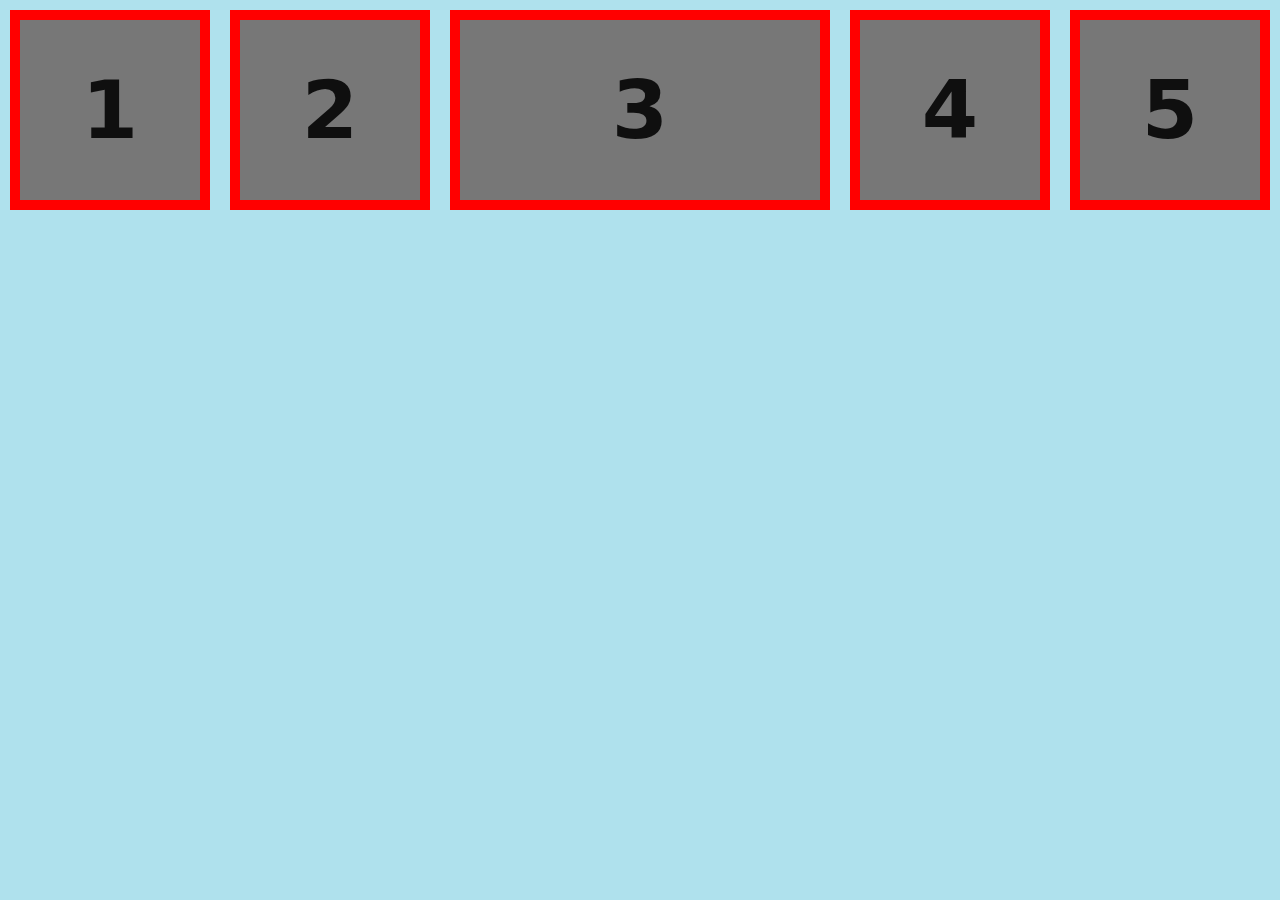
<file: flex.html>
<!DOCTYPE html>
<html lang="zh-TW">
    <head>
        <meta charset="utf-8">
		<meta name="viewport" content="width=device-width, initial-scale=1.0">
		<title>SCAICT Webpage Design Week 3 - Flex</title>
		<link rel="stylesheet" href="style/flex.css">
    </head>

    <body>
        <div class="container">
            <div>1</div>
            <div>2</div>
            <div class="main">3</div>
            <div>4</div>
            <div>5</div>
        </div>
    </body>
</html>
</file>
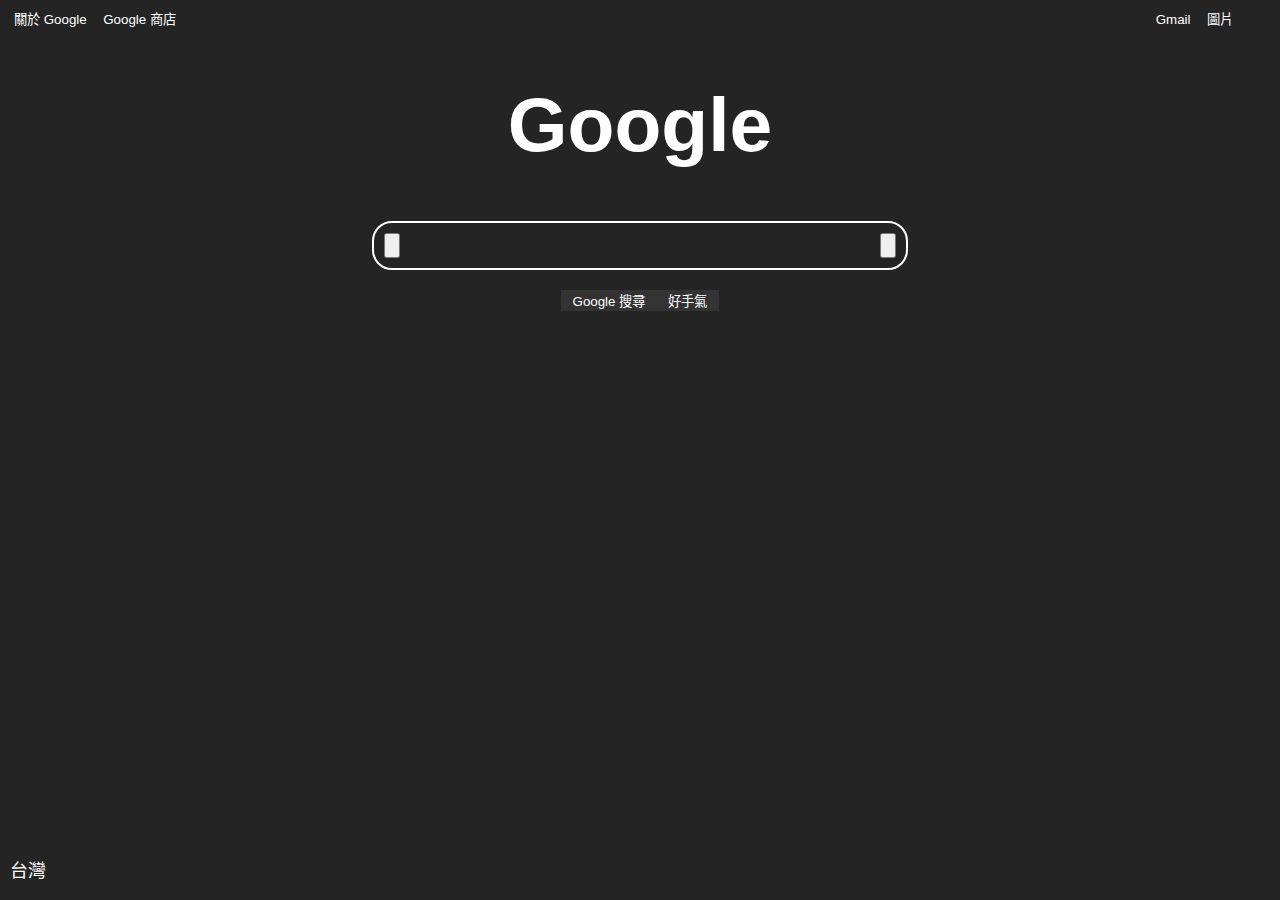
<file: go0g1e.html>
<!DOCTYPE html>
<html lang="zh-TW">
    <head>
        <meta charset="utf-8">
		<meta name="viewport" content="width=device-width, initial-scale=1.0">
		<title>Google</title>
		<link rel="stylesheet" href="style/go0g1e.css">
    </head>

    <body>
        <div id="topLine">
            <div id="leftTop">
                <button id="about">關於 Google</button>
                <button id="shop">Google 商店</button>
            </div>

            <div id="rightTop">
                <button id="gnail">Gmail</button>
                <button id="pics">圖片</button>
                <button id="funcList"></button>
                <button id="account"></button>
            </div>
        </div>

        <div id="title">
            <h1>Google</h1>
        </div>

        <div id="search">
            <div id="searchBox">
                <button id="search"></button>
                <input type="text" id="searchLine">
                <button id="picSearch"></button>
            </div>
        </div>

        <div id="buttonLine">
            <button>Google 搜尋</button>
            <button>好手氣</button>
            </div>
        </div>

        <div id="bottomLine">
            <p>台灣</p>
        </div>
    </body>
</html>
</file>
<file: style/flex.css>
* {
    margin: 0;
    padding: 0;
    box-sizing: border-box;
    font: bold 1.5em sans;
    color: #0f0f0f;
    background: #afe1ed;
}

.container>div {
    width: 200px;
    height: 200px;
    background: #777777;
    border: 10px red solid;
    margin: 10px;
    justify-content: center;
    align-items: center;
    display: flex;
}

.container>.main {
    flex-grow: 3;
}

.container {
    display: flex;
    flex-wrap: wrap;
    justify-content: center;
    align-items: center;
}
</file>
<file: style/go0g1e.css>
body {
    color: white;
    background-color: #242424;
    font-size: large;
}

#topLine {
    display: flex;
    justify-content: space-between;
}

#leftTop>button {
    border: none;
    outline: none;
    color: white;
    background-color: #242424;
}

#rightTop>button {
    border: none;
    outline: none;
    color: white;
    background-color: #242424;
}

#title {
    justify-content: center;
    font-size: 3vw;
    font-family: sans-serif;
    text-align: center;
}

#searchBox {
    display: flex;
    justify-content: center;
    margin: auto;
    height: 25px;
    width: 40vw;
    padding: 10px;
    border: 2px solid;
    border-radius: 20px;
    background-color: #242424;
    margin-bottom: 20px;
}

#searchBox>#searchLine {
    justify-content: center;
    flex-grow: 1;
    border: 0px;
    color: white;
    background-color: #242424;
    font-size: medium;
}

#buttonLine {
    display: flex;
    justify-content: center;
}

#buttonLine>button {
    border: none;
    outline: none;
    color: white;
    background-color: #333333;
    flex-grow: 0.01;
}

#bottomLine {
    position: absolute;
    bottom: 0;
    left: 10px;
}
</file>
